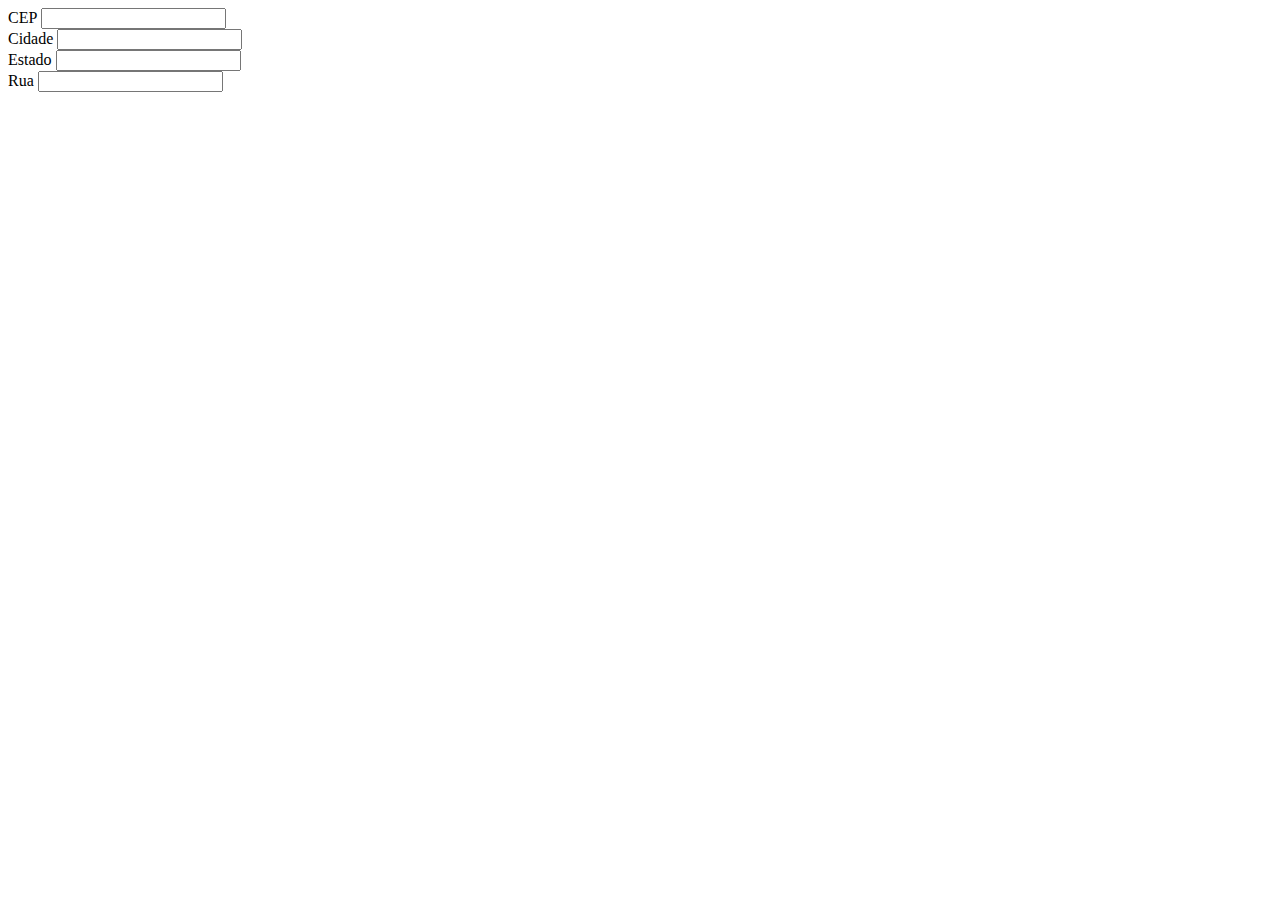
<file: aula-16/aula-16/index.html>
<!DOCTYPE html>
<html lang="en">
<head>
    <meta charset="UTF-8">
    <meta http-equiv="X-UA-Compatible" content="IE=edge">
    <meta name="viewport" content="width=device-width, initial-scale=1.0">
    <title>Document</title>
</head>
<body>

    <form>

        <div>
            <label for="cep">CEP</label>
            <input type="text" maxlength="8" id="cep">
        </div>

        <div>
            <label for="cidade">Cidade</label>
            <input type="text" id="cidade">
        </div>

        <div>
            <label for="estado">Estado</label>
            <input type="text" id="estado">
        </div>

        <div>
            <label for="rua">Rua</label>
            <input type="text" id="rua">
        </div>

    </form>

    <script src="./script.js"></script>

</body>
</html>
</file>
